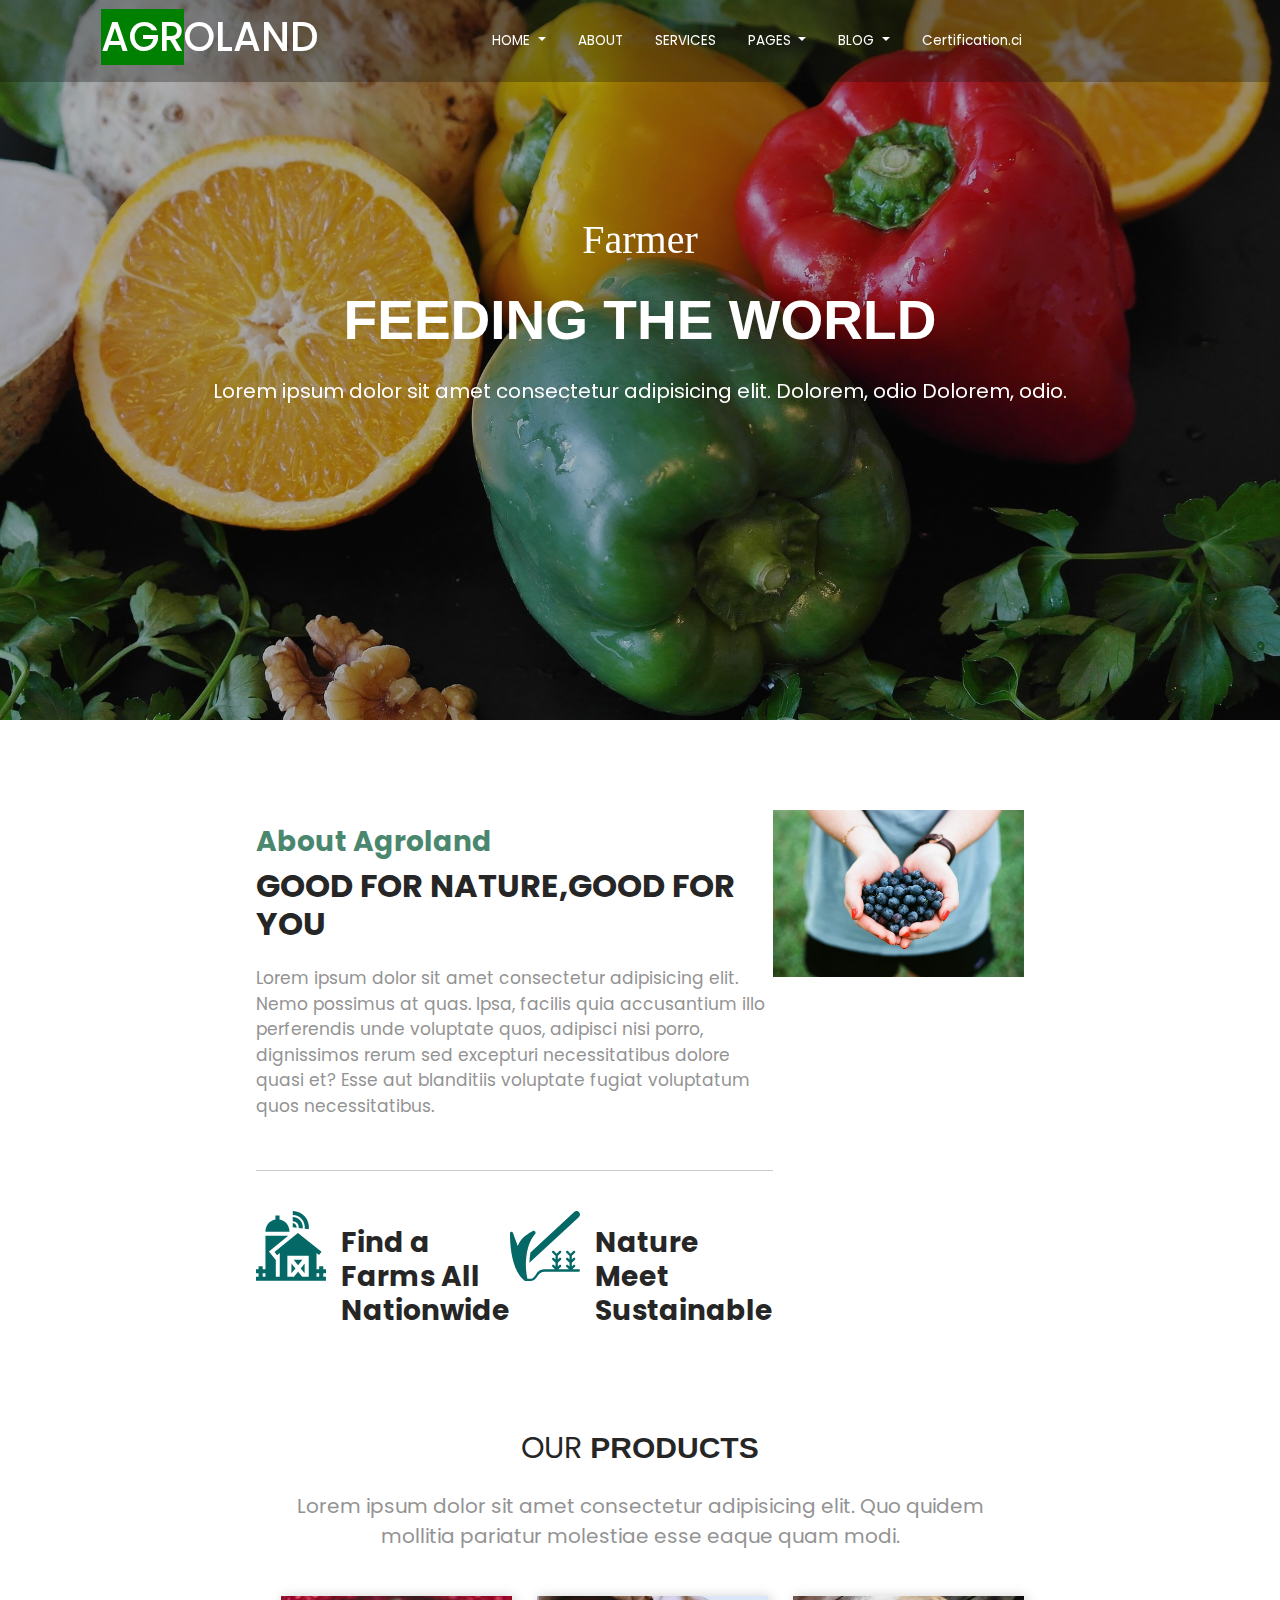
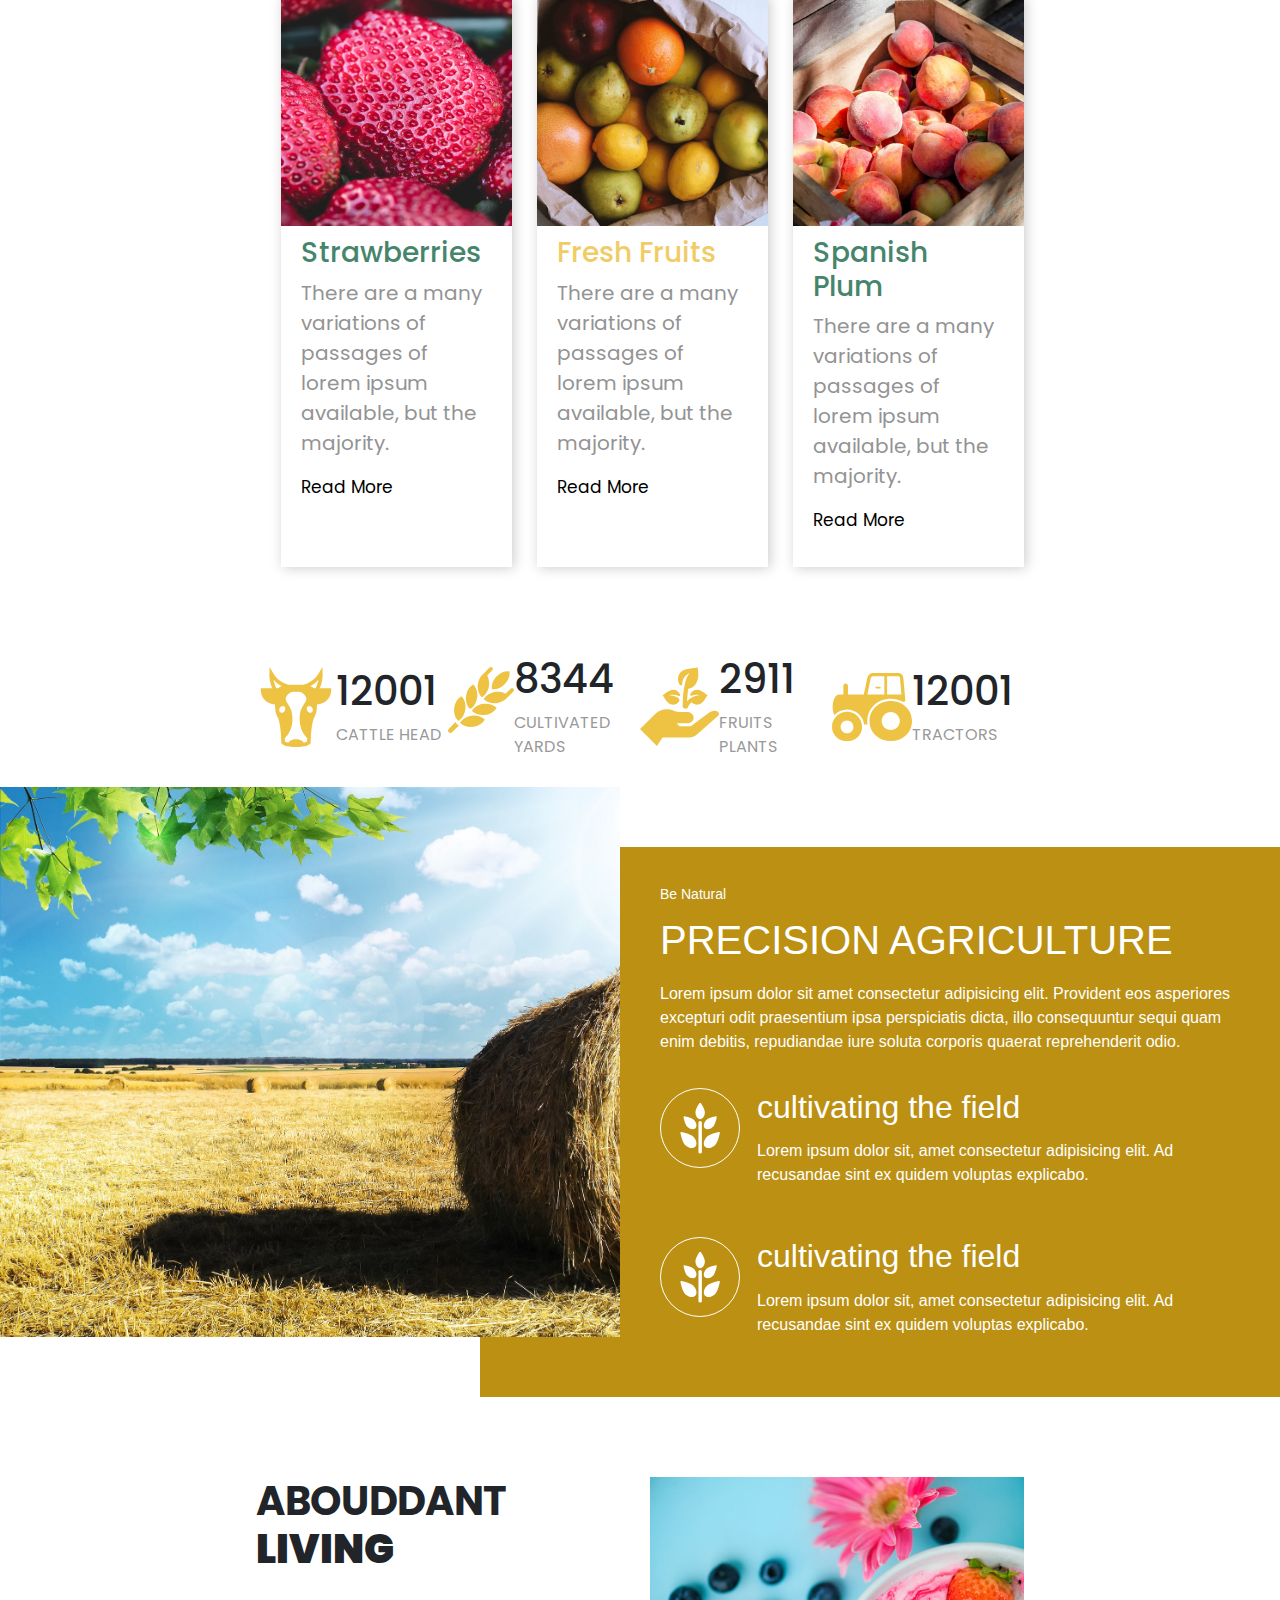
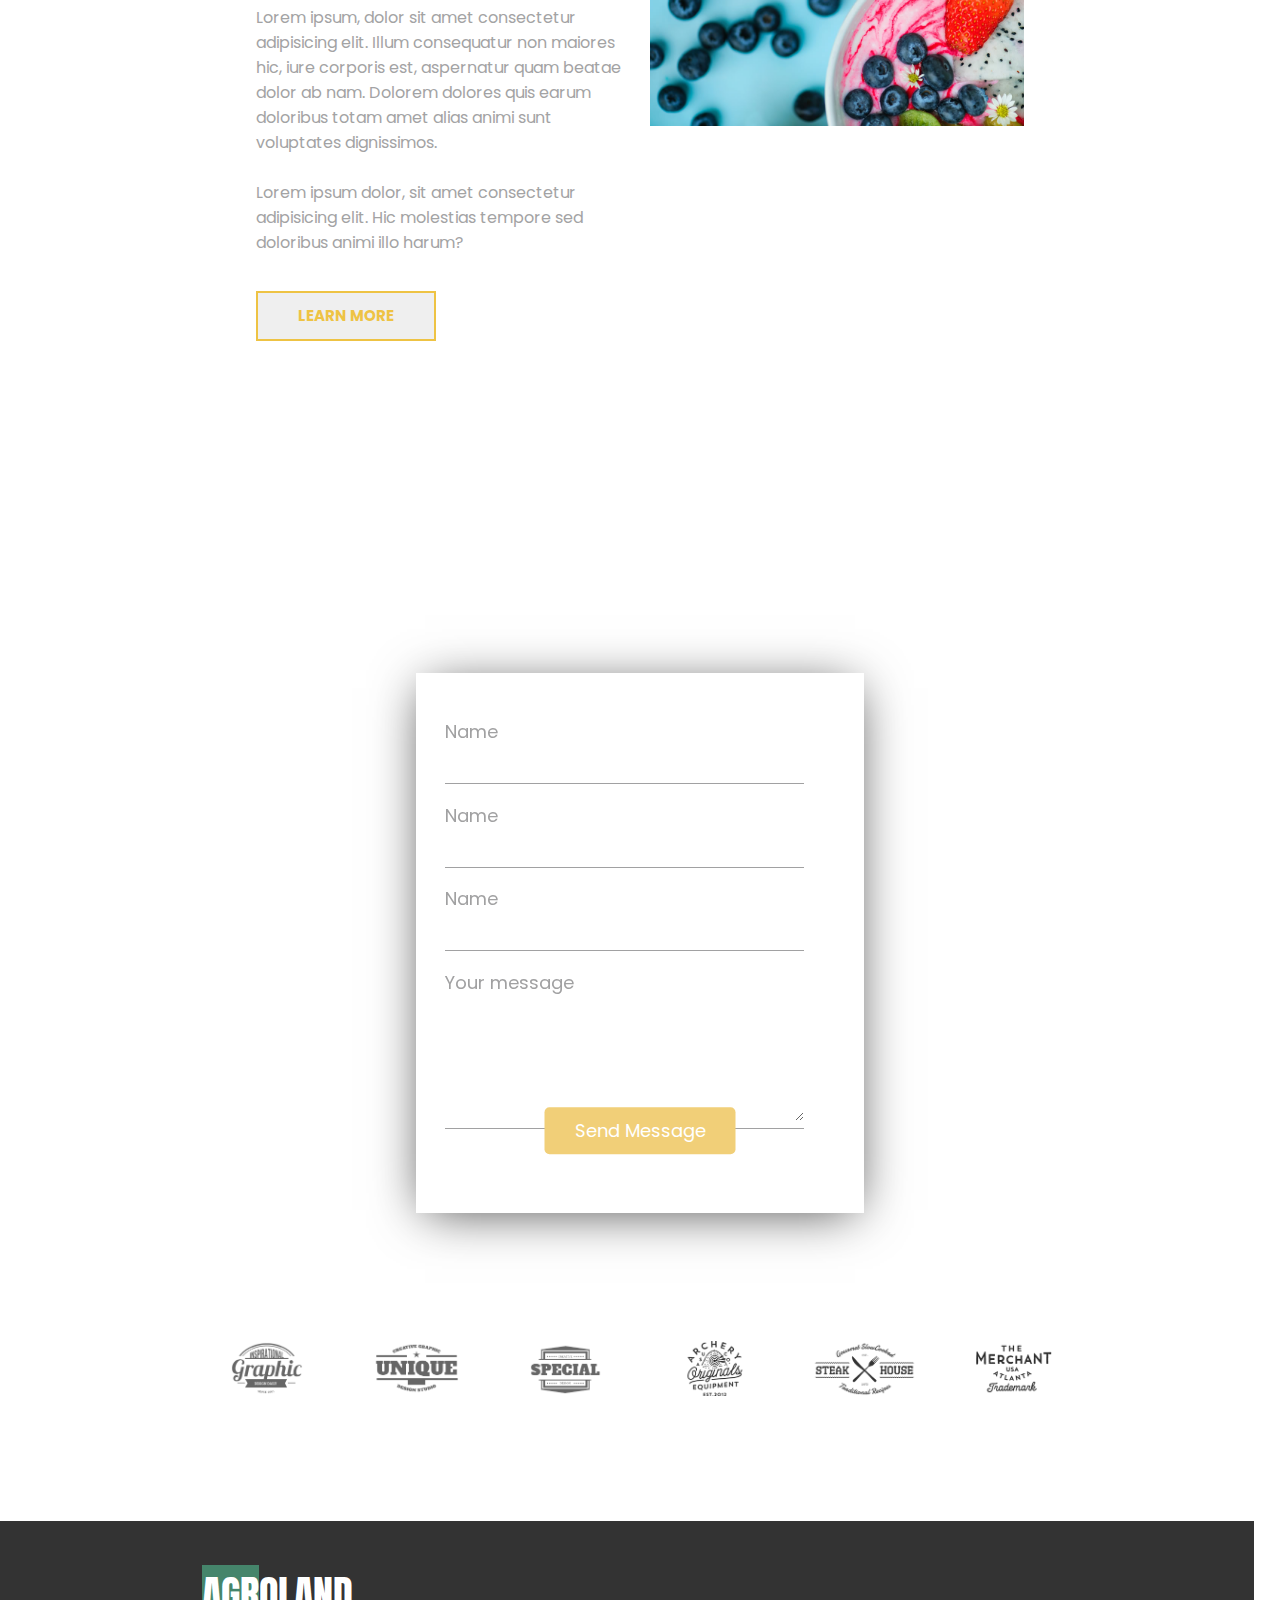
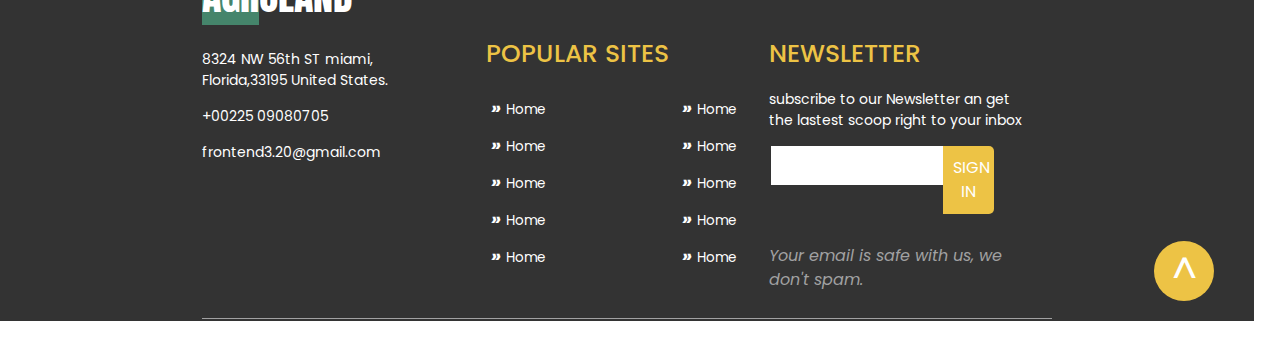
<file: index.html>
<!DOCTYPE html>
<html lang="en">
<head>
    <meta charset="UTF-8">
    <meta name="viewport" content="width=device-width, initial-scale=1.0">
    <title>AGROLAND</title>

    <!--My Styles -->
    <link rel="stylesheet" href="font-awesome-4.6.3/css/font-awesome.min.css">
    <link rel="stylesheet" href="bootstrap-4.4.1/dist/css/bootstrap.min.css">
    <link rel="stylesheet" href="css/style.css">

</head>
<body>
   <!-- My NavBar -->
   <div class="navigation">
    <div class="container">  
        <nav class="navbar navbar-expand-lg navbar-light">
                <a class="navbar-brand" href="#">
                    <h1><span>AGR</span>OLAND</h1>
                </a>
                <button class="navbar-toggler bg-white" type="button" data-toggle="collapse" data-target="#navbarSupportedContent" aria-controls="navbarSupportedContent" aria-expanded="false" aria-label="Toggle navigation">
                    <span class="navbar-toggler-icon"></span>
                </button>
                <div class="collapse navbar-collapse" id="navbarSupportedContent">
                    <ul class="nav mr-auto">
                        <li class="nav-item dropdown">
                            <a class="nav-link dropdown-toggle" href="#" id="navbarDropdown" role="button" data-toggle="dropdown" aria-haspopup="true" aria-expanded="false">
                                HOME
                            </a>
                            <div class="dropdown-menu" aria-labelledby="navbarDropdown">
                                <a class="dropdown-item" href="#">Homepage 1</a>
                                <a class="dropdown-item" href="#">Homepage 2</a>
                                <a class="dropdown-item" href="#">Homepage 2</a>
                            </div>
                        </li>
                         <li class="nav-item active">
                            <a class="nav-link" href="#">ABOUT</a>
                        </li>
                         <li class="nav-item active">
                            <a class="nav-link" href="#">SERVICES</a>
                        </li>
                         <li class="nav-item dropdown">
                            <a class="nav-link dropdown-toggle" href="#" id="navbarDropdown" role="button" data-toggle="dropdown" aria-haspopup="true" aria-expanded="false">
                                PAGES
                            </a>
                            <div class="dropdown-menu" aria-labelledby="navbarDropdown">
                                <a class="dropdown-item" href="#">Page 1</a>
                                <a class="dropdown-item" href="#">Page 2</a>
                                <a class="dropdown-item" href="#">Page 2</a>
                            </div>
                        </li>
                         <li class="nav-item dropdown">
                            <a class="nav-link dropdown-toggle" href="#" id="navbarDropdown" role="button" data-toggle="dropdown" aria-haspopup="true" aria-expanded="false">
                                BLOG
                            </a>
                            <div class="dropdown-menu" aria-labelledby="navbarDropdown">
                                <a class="dropdown-item" href="#">Blog 1</a>
                                <a class="dropdown-item" href="#">Blog 2</a>
                                <a class="dropdown-item" href="#">Blog 2</a>
                            </div>
                        </li>
                        <li class="nav-item active">
                            <a class="nav-link" href="#">Certification.ci</a>
                        </li>
                    </ul>
                </div>
        </nav>
    </div>
</div>
    
    <!--My Header -->
    <header class="Dheader" id="header">
        <div class="textHeader">
            <h1 class="farmer">Farmer</h1>
            <h1 class="feed">FEEDING THE WORLD</h1>
            <p>Lorem ipsum dolor sit amet consectetur adipisicing elit. Dolorem, odio  Dolorem, odio.</p>
        </div>

    </header>

    <!-- Box content -->
    <div class="Nbox">
        <!-- first bloc -->
        <div class="Nabout">
            <!-- card1 -->
            <div class="Naboutcard1">
                <h3>About Agroland</h3>
                <h2>GOOD FOR NATURE,GOOD FOR YOU</h2>
                <p>Lorem ipsum dolor sit amet consectetur adipisicing elit. Nemo possimus at quas. Ipsa, facilis quia
                    accusantium illo perferendis unde voluptate quos, adipisci nisi porro, dignissimos rerum sed
                    excepturi necessitatibus dolore quasi et? Esse aut blanditiis voluptate fugiat voluptatum quos
                    necessitatibus.</>
                <div class="Nborder"></div>
                <!-- SVG -->
                <div class="Nsvg">
                    <div class="Nsvg1">
                        <div class="Nicon"><img src="images/smart-farm.svg"></div>
                        <h3>Find a Farms All Nationwide</h3>
                    </div>
                    <div class="Nsvg2">
                        <div class="Nicon"><img src="images/svg-icon-3.svg"></div>
                        <h3>Nature Meet Sustainable</h3>
                    </div>
                </div>
            </div>
            <!-- card2 -->
            <div class="Naboutcard2">
                <img src="images/img13.jpg">
            </div>
        </div>
        <!-- second bloc-->
        <div class="Nproducts">
            <div class="Ntitre">
                <div class="Np">
                    <p>OUR <span>PRODUCTS</span></p>
                </div>
                <div class="Np2">
                    <p>Lorem ipsum dolor sit amet consectetur adipisicing elit. Quo quidem mollitia pariatur molestiae
                        esse eaque quam modi.</p>
                </div>
            </div>
            <!-- second part cards -->
            <div class="Ncards">
                <div class="Ncards1">
                    <div class="Nillus"><img src="images/img11.jpg"></div>
                    <div class="Ndescrip">
                        <h3 class="desc1">Strawberries</h3>
                        <p>There are a many variations of passages of lorem ipsum available, but the majority.</p>
                        <a href="#">
                            <span>Read More</span>
                        </a>
                    </div>
                </div>

                <div class="Ncards2">
                    <div class="Nillus"><img src="images/img12.jpg"></div>
                    <div class="Ndescrip">
                        <h3 class="desc2">Fresh Fruits</h3>
                        <p>There are a many variations of passages of lorem ipsum available, but the majority.</p>
                        <a href="#">
                            <span>Read More</span>
                        </a>
                    </div>
                </div>

                <div class="Ncards3">
                    <div class="Nillus"><img src="images/img9.jpg"></div>
                    <div class="Ndescrip">
                        <h3 class="desc3">Spanish Plum</h3>
                        <p>There are a many variations of passages of lorem ipsum available, but the majority.</p>
                        <a href="#">
                            <span>Read More</span>
                        </a>
                    </div>
                </div>
            </div>
        </div>
    </div>

    <!-- section -->
    <div class="corps">
        <!-- part-one-->
        <div class="m-part-one">
        <!-- m-description-one-->
            <div class="m-description-one right">
                <div class="description-one__illustration">
                    <img src="images/cow-face.svg" alt="cow" class="m-img">
                </div>
                <div>
                    <h1>12001</h1>
                    <span>CATTLE HEAD</span>
                </div>
            </div>
            <div class="m-description-one ">
                <div class="description-one__illustration">
                    <img src="images/wheat.svg" alt="cow" class="m-img">
                </div>
                <div>
                    <h1>8344</h1>
                    <span>CULTIVATED YARDS</span>
                </div>
            </div>
            <div class="m-description-one right">
                <div class="description-one__illustration">
                    <img src="images/seeding.svg" alt="cow" class="m-img">
                </div>
                <div>
                    <h1>2911</h1>
                    <span>FRUITS PLANTS</span>
                </div>
            </div>
            <div class="m-description-one">
                <div class="description-one__illustration">
                    <img src="images/tractor-view.svg" alt="cow" class="m-img">
                </div>
                <div>
                    <h1>12001</h1>
                    <span>TRACTORS</span>
                </div>
            </div>
        </div>

        <!-- part-two -->
        <div class="m-part-two">
            <div class="m-illustration">
            </div>
            <div class="m-description">
                <div class="m-content">
                    <span>Be Natural</span>
                    <h1>PRECISION AGRICULTURE</h1>
                    <P>Lorem ipsum dolor sit amet consectetur adipisicing elit. Provident eos asperiores excepturi odit praesentium ipsa perspiciatis dicta, illo consequuntur sequi quam enim debitis, repudiandae iure soluta corporis quaerat reprehenderit odio.</P>
                <div class="m-text">
                    <div class="m-text_item">
                        <div class="m-cercle">
                            <img src="images/grain.svg" alt="grain">
                        </div>
                        <div class="cercle-description">
                            <h2>cultivating the field</h2>
                            <p>Lorem ipsum dolor sit, amet consectetur adipisicing elit. Ad recusandae sint ex quidem voluptas explicabo.</p>
                        </div>
                    </div>
                    <div class="m-text_item"> 
                        <div class="m-cercle">
                            <img src="images/grain.svg" alt="grain">
                        </div>
                        <div class="cercle-description">
                            <h2>cultivating the field</h2>
                            <p>Lorem ipsum dolor sit, amet consectetur adipisicing elit. Ad recusandae sint ex quidem voluptas explicabo.</p>
                        </div>
                    </div>

                </div>
            </div>
            </div>
        </div>
    </div>

    <!-- section blog -->
    <div class="m-second-blog">
        <div class="m-blog-description">
            <h1>ABOUDDANT  <strong>LIVING</strong></h1><br>
            <P>
                Lorem ipsum, dolor sit amet consectetur adipisicing elit. Illum consequatur non 
                maiores hic, iure corporis est, aspernatur quam beatae dolor ab nam. Dolorem 
                dolores quis earum doloribus totam amet alias animi sunt voluptates dignissimos. <br> <br>
                Lorem ipsum dolor, sit amet consectetur adipisicing elit. Hic molestias tempore sed 
                doloribus animi illo harum?
            </p>
            <a href="#">
                <button type="button" class="btn-link">LEARN MORE</button>
            </a>
        </div>
        <div class="m-blog-illustration">
            <img src="images/img14.jpg" alt="fruits">
        </div>
    </div>

    <!--Section Form-->
    <div class="section__Formulaire">
        <!--Google Maps-->
        <div class="maps">
            <iframe src="https://www.google.com/maps/embed?pb=!1m18!1m12!1m3!1d3972.101780364657!2d-3.964882484523702!3d5.401462436684839!2m3!1f0!2f0!3f0!3m2!1i1024!2i768!4f13.1!3m3!1m2!1s0xfc1933ec546f809%3A0xa13e690552d16e30!2sEcole%20NaN!5e0!3m2!1sfr!2sci!4v1582726074977!5m2!1sfr!2sci" width="600" height="450" frameborder="0" style="border:0;" allowfullscreen=""></iframe>
        </div>
        <!--Espace_Formulaire-->
        <div class="Espace__Formulaire">
            <form action="">
                <div class="inputs">
                    <label for="name">Name</label>
                    <input type="text" id="name">
                </div>
                <div class="inputs">
                    <label for="name">Name</label>
                    <input type="text" id="name">
                </div>
                <div class="inputs">
                    <label for="name">Name</label>
                    <input type="text" id="name">
                </div>
                <div class="inputs">
                    <label for="message">Your message</label>
                    <textarea name="" id="" cols="3" rows="10" placeholder="" id="message"></textarea>
                </div>
                <button type="button" class="B_btn">Send Message</button>
            </form>
        </div>
    </div>

    <!--Container-->
    <div class="B-content">
        <!--Section Partenaire-->
        <div class="section__Partenaire">
            <div class="B-Illustartion">
                <img src="images/client-1.png" alt="client1">
            </div>
            <div class="B-Illustartion">
                <img src="images/client-2.png" alt="">
            </div>
            <div class="B-Illustartion">
                <img src="images/client-3.png" alt="">
            </div>
            <div class="B-Illustartion">
                <img src="images/client-5.png" alt="">
            </div>
            <div class="B-Illustartion">
                <img src="images/client-6.png" alt="">
            </div>
            <div class="B-Illustartion">
                <img src="images/client-7.png" alt="">
            </div>
        </div>
    </div>

    <!--Footer-->
    <footer class="B-footer">
        <!--Container-->
        <div class="B-content">
            <!--logo-->
            <div class="B-logo">
                <h1><span class="B-span">AGR</span>OLAND</h1>
            </div>
            <!--FistPart of Footer-->
            <div class="Footer__Section__One">
                <div class="Element__Section__One">
                    <p>8324 NW 56th ST miami, Florida,33195 United States.</p>
                    <p>+00225 09080705</p>
                    <p>frontend3.20@gmail.com</p>
                </div>
                <div class="Element__Section__One">
                    <h2>POPULAR SITES</h2>
                    <!-- Footer link -->
                    <div class="B-site">
                        <ul class="list__left">
                            <li><span>&#187;</span><a href="#">Home</a></li>
                            <li><span>&#187;</span><a href="#">Home</a></li>
                            <li><span>&#187;</span><a href="#">Home</a></li>
                            <li><span>&#187;</span><a href="#">Home</a></li>
                            <li><span>&#187;</span><a href="#">Home</a></li>
                        </ul>
                        <ul>
                            <li><span>&#187;</span><a href="#">Home</a></li>
                            <li><span>&#187;</span><a href="#">Home</a></li>
                            <li><span>&#187;</span><a href="#">Home</a></li>
                            <li><span>&#187;</span><a href="#">Home</a></li>
                            <li><span>&#187;</span><a href="#">Home</a></li>
                        </ul>

                    </div>
                </div>
                <div class="Element__Section__One">
                    <h2>NEWSLETTER</h2>
                    <p>subscribe to our Newsletter an get the lastest scoop right to your inbox</p>
                    <form action="">
                        <input type="text">
                        <button type="submit">SIGN IN</button>
                    </form>
                    <span>Your email is safe with us, we don't spam.</span>
                </div>
            </div>
            <!--Copyright-->
            <div class="copyright">
                <p>&copy; copyright Devfront 3.20 Template</p>
            </div>
        </div>

        <!--btn link -->
        <a href="#header">
            <div class="B-circle">
                <span class="B-chevron">&#94;</span>
            </div>
        </a>
    </footer>

    <!-- My Scripts -->
    <script src="jquery/jquery.min.js"></script>
    <script src="bootstrap-4.4.1/dist/js/bootstrap.min.js"></script>


</body>
</html>
</file>
<file: css/style.css>
@import url('https://fonts.googleapis.com/css?family=Anton&display=swap');
@import url('https://fonts.googleapis.com/css?family=Poppins&display=swap');

:root{
    --color-black: black;
    --color-white: white;
    --color-B-btn: #f1cf78;
    --color-B-principal: #a1a1a2;
    --color-B-footer: #333333;
    --color-B-bg-logo: #45856b;
    --color-B-yellow: #edc345;
}

*,
*::before,
*::after{
    margin: 0;
    padding: 0;
}

html
{
    font-size: 16px;
    scroll-behavior: smooth;
}

body
{
    font-family: 'Poppins', sans-serif;
    box-sizing: border-box;
}

a
{
    font-size: 13.5px;
}

/* CSS Of header */

.Dheader
{
    background: linear-gradient(rgba(13, 13, 13, 0.3), rgba(13, 13, 13, 0.3)) , url(../images/legume.jpg);
    height: 80vh;
    width: 100%;
    background-repeat: no-repeat;
    background-size: cover;
    background-position: center;
    margin-bottom: 10vh;
}
.navigation
{
   position: fixed;
   background-color: rgba(13, 13, 13, 0.3);
   width: 100%;
}

.navbar-brand h1
{
    color: white;
}

.navbar-brand span
{
    background-color: green;
}

.collapse ul
{
	margin: 0 auto;
}

.nav-link
{
    color: white;
}

.nav-link:hover
{
    color: #737373;
}

.tog
{
    color: blue;
}

.form-control
{
    width: 300px;
}

i
{
    color: var(--color-grey);
}

.container
{
	max-width: 1140px;
}

.button
{
    border: 1px solid var(--color-head);
    background-color: transparent;
    color: #737373;
    border-radius: 4px;
}

.button:hover
{
    background-color: var(--color-primary);
    color: white;
    border: none;
}

.login
{
    margin-left: 15px;
}

.textHeader
{
    position: relative;
    top: 30%;
    text-align: center;
    color: white;
}

.textHeader h1
{
    padding-bottom: 15px;
}

.farmer
{
    font-family: 'Roboto' ;
    font-size: 40px;
}

.feed
{
    
    font-family: arial ;
    font-size: 55px;
    font-weight: bolder;
}

.textHeader p
{
    font-size: 20px;
}


.Nbox{
    width: 60%;
    min-height: 200px;
    margin: 0 auto 50px;
}

/* first bloc */

.Nabout{
    width: 100%;
    min-height: 370px;
    display: flex;
    justify-content: space-between;
}

/* card1 */

.Naboutcard1
{
    width: 600px;
    min-height: 370px;
}

.Naboutcard1 p
{
    font-size: 17px;
    padding: 15px 0;
    color: #939393;
}

.Nborder
{
    border-bottom: 1px solid #ccc;  
    padding-top: 20px;
}

.Naboutcard1 h2
{
    color: #262626;
    font-weight: bold;
}

.Naboutcard1 h3
{
    color: #4a876e;
    padding-top: 15px;
    font-weight: bold;
}

/* svg */

.Nsvg
{
    display: flex;
    margin-top: 40px;
}

.Nicon img{
    width: 70px;
    min-height: 70px;
}

.Nsvg1{
    display: flex;
}

.Nsvg2{
    display: flex;
}

.Nsvg h3
{
    color: #262626;
    margin-left: 15px;
}

/* cards 2 */

.Naboutcard2
{
    width: 600px;
    min-height: 370px;
}

.Naboutcard2 img
{
    width: 100%;
    height: auto;
    object-fit: cover;
}

/* second bloc */

.Nproducts
{
    width: 100%;
    min-height: 600px;
    margin-top: 60px;
}

.Np span
{
    font-family: arial;
    font-weight: bolder;
}

.Np
{
    font-size: 30px;
    color: #262626;
    text-align: center;
    padding-top: 30px;
}

.Np2 p{
    text-align: center;
    font-size: 20px;
    padding: 5px 0;
    color: #939393;
}

.Ntitre{
    text-align: center;
    width: 700px;
    margin: 0 auto;
}

/* second part cards */

.Ncards{
    display: flex;
    width: 100%;
    min-height: 100px;
    margin-top: 40px;
}

.Ncards1, .Ncards2, .Ncards3
{
    flex: 1;
    margin-left: 25px;
    min-height: 300px;
    box-shadow:2px 1px 12px 0px #ccc;
}

.desc2
{
    color: #f1cc66;
}

.desc3, .desc1
{
    color: #46856c;
}

.Nillus
{
    width: 100%;
    height: 230px;
}

.Nillus img
{
    width: 100%;
    height: 230px;
    object-fit: cover;
}

.Ndescrip
{
    background-color: white;
    margin-top:-10px ;
    padding: 20px;
    margin-bottom: 10px;
}

.Ndescrip p
{
    margin-top: 5px;
    font-size: 20px;
    color: #939393;
    margin-bottom: 8px;
}

.Ndescrip a
{
    margin-top: 10px;
    text-decoration: none;
    color: black;
    font-size: 25px;
}



.Ndescrip span
{
   margin-bottom: 5px;
   font-size: 17px;
}

.Ndescrip span:hover
{
   margin-bottom: 5px;
   color: var(--color-B-bg-logo);
}

/*****************************************************************/
.corps
{
    width: 100%;
    min-height: 100px;
}

.m-part-one
{
    min-height: 100px;
    width: 60%;
    margin: 0 auto;
    display: flex;
    justify-content: space-between;
    align-items: center;
    padding: 30px 0;
}

.m-description-one
{
    flex: 1;
    height: 120px;
    display: flex;
    align-items: center;
}

.description-one__illustration{
    height: 80px;
    width: 80px;
}

.m-img
{
    width: 100%;
    height: auto;
    object-fit: cover;
}

.m-description-one span
{
    color: #999999;
}

/** part-two**/
.m-part-two
{
    width: 100%;
    height: 550px;
    position: relative;
    display: flex;
    margin-top: 50px;
}

/**part-two:m-illustration**/
.m-illustration
{   flex: 1;
    height: 550px;
    background: url('../images/field-857903_1920.jpg');
    background-size: cover;
    z-index: 9999 ;
    margin-top: -60px;
}


/**part-two:m-description**/
.m-description
{
    flex: 1;
    min-height: 550px;
    background-color: #BB9013;
    margin-left: -140px;
    padding: 35px 0 0 180px ;
    font-family: Arial, Helvetica, sans-serif;
}

.m-content
{
    height: 600px;
    width: 600px; 
    color: white;
    text-align: left;
}

.m-content span
{
    font-size: 14px;
}

.m-content h1
{
    margin-bottom: 18px;
    margin-top: 10px;
}

.m-text
{
    margin-top: 34px;
}

.m-text_item{
    display: flex;
    margin-bottom: 34px;
}

.m-cercle
{
    height: 80px;
    width: 80px;
    border: 1px solid white;
    border: #fff;
    border: 1Px solid white;
    border-radius: 50%;
    background-color: transparent;
    position: relative;
    margin-right: 17px;
}

.m-cercle img
{
    object-fit: cover;
    width: 65%;
    height: auto;
    position: absolute;
    top: 50%;
    left: 50%;
    transform: translate(-50%, -50%);
}

.cercle-description
{
    width: 70%;
}

.cercle-description h2
{
    margin-bottom: 13px;
}

/*** PAGE two ***/

.m-second-blog
{
    min-height: 200px;
    width: 60%;
    margin: 80px auto;
    display: flex;
}

.m-blog-description,
.m-blog-illustration
{
  flex:1;
}

.m-blog-description h1 
{
  font-weight: bolder;
}

.m-blog-description  p
{
    line-height: 25px;
    color:#A3A3A4;
}

.btn-link
{
    height: 50px;
    width: 180px;
    margin-top: 20px;
    background-color: none;
    border: 2px solid #EEC344;
    color: #EEC344;
    font-weight: bolder;
    font-size: 15px;
    transition: all .4s;
}

.btn-link:hover{
    border-top: 2px solid #EEC344;
    border-right: 2px solid #EEC344;
    background-color: white;
    border: 1px solid #EEC344;
    font-size: 14px;
}

.btn-link:focus
{
  outline: none;
}

.m-blog-illustration
{
    flex: 1;
    margin-left: 20px;
    height: 400px;
    object-fit: cover;
}

.m-blog-illustration img
{
    width: 100%;
    height: auto;
    object-fit: cover;
}


/* ************************************************************/

/*-- Section Formulaire --*/


.section__Formulaire
{
    height: 100vh;
    position: relative;
}

/*-- Google Maps --*/
.maps
{
    height: 50vh;
}

iframe 
{
    width: 100%;
}

/*-- Espace Formulaire --*/
.Espace__Formulaire
{
    width: 35%;
    height: 60vh;
    background: var(--color-white);
    position: absolute;
    left: 50%;
    top: 70%;
    transform: translate(-50%,-70%);
    box-shadow: 0px 6px 49px -9px rgba(0,0,0,0.75);
}
.Espace__Formulaire form
{
    box-shadow: none;
    width: 80%;
    margin: 10% 6.5%;
}

.inputs
{
    width: 100%;
    border-bottom: 1px solid var(--color-B-principal);
    box-shadow: none;
    margin-top: 5%;
    font-size: 18px; 
}

.inputs label
{
    display: block;
    color: var(--color-B-principal);
}

.inputs input
{
    width: 100%;
    height: 30px;
    border: none;
    color: var(--color-B-principal);
    outline: none;
}


.inputs textarea
{
    width: 100%;
    height: 13vh;
    border: none;
    font-size: 18px; 
    color: var(--color-B-principal);
    outline: none;
}

.B_btn
{
    position: absolute;
    left: 50%;
    bottom: 10%;
    transform: translate(-50%,-10%);
    padding: 10px 30px;
    background: var(--color-B-btn);
    color: white;
    border: none;
    border-radius: 5px;
    font-size: 18px;
}

.B_btn:focus
{
    outline: none;
}

/*--Content --*/
.B-content
{
    width: 70%;
    margin: 0 auto;
    height: 200px;
}

.section__Partenaire
{
    display: flex;
}

.B-Illustartion
{
    flex: 1;
    margin: 20px;
}

.B-Illustartion img
{
    width: 100%;
    text-align: center;
}


/*--Footer--*/
.B-footer
{
    min-height: 400px;
    width: 98%;
    background: var(--color-B-footer);
    padding: 50px 20px;
    position: relative;
}

/*-- Loog --*/
.B-logo h1 
{
    color: var(--color-white);
    font-family: 'Anton' ;
}

.B-span
{
    background: var(--color-B-bg-logo);
}

/*-- First Part Of Footer --*/
.Footer__Section__One
{
    display: flex;
    margin-top: 20px;
    border-bottom: 1px solid var(--color-B-principal);
    min-height: 280px;
}

.Element__Section__One
{
    flex: 1;
    height: 200px;
    margin-right: 30px;
}

.Element__Section__One p
{
    color: var(--color-white);
    font-size: 14px;
    margin-top: 10px;
    margin-bottom: 15px;
}

.Element__Section__One h2
{
    margin-bottom: 20px;
    color: var(--color-B-yellow);
    font-size: 25px;
}

.Element__Section__One form
{
    width: 100%;
    display: flex;
    margin-left: 2px;
    margin-bottom: 30px;
}

.Element__Section__One form input
{
    width: 70%;
    height: 39px;
    border: none;
    padding-left: 14px;

}

.Element__Section__One form input:focus,
.Element__Section__One form button:focus
{
    outline: none;
}


.Element__Section__One form button
{
    background: var(--color-B-yellow);
    padding: 10px;
    width: 20%;
    border: none;
    color: var(--color-white);
    margin-left: -5px;
    border-radius: 0 5px 5px 0;
    font-size: 16px;
}

.Element__Section__One span
{
    color: var(--color-B-principal);
    font-style: italic;
}


/*-- Footer Link --*/
.B-site
{
    display: flex;

}

.list__left 
{
    margin-right: 50%;
}

.B-site ul li
{
    list-style: none;
    padding: 5px;
    font-size: 18px;
}

.B-site ul li span
{
    color: var(--color-white);
    font-weight: bold;
}

.B-site ul li a
{
    color: var(--color-white);
    text-decoration: none;
    margin-left: 5px;
}

.copyright
{
    margin-top: 20px;
}

.copyright p
{
    color: var(--color-white);
    font-weight: bold;
}

/*-- btn link --*/
.B-circle
{
    width: 60px;
    height: 60px;
    border-radius: 50%;
    background: var(--color-B-yellow);
    position: absolute;
    right: 40px;
    bottom: 20px;
    cursor: pointer;
} 

.B-chevron
{
    font-size: 40px;
    position: absolute;
    top: 50%;
    left: 50%;
    transform: translate(-50%,-50%);
    color: var(--color-white);
}

@media screen and (max-width: 780px)
{

    .Dheader
    {
        width: 100%;
        height: 500px;
        margin: 0 auto 121px auto;
    }

    .textHeader
    {
        text-align: center;
    }

    .textHeader .farmer
    {
        font-size: 40px;
    }

    .textHeader .feed
    {
        font-size: 50px;
    }

    .textHeader p
    {
        font-size: 25px;
    }

    .Nbox
    {
        width: 100%;
        display: block;
        margin: 0 auto;
    }

    .Nabout
    {
        width: 100%;
        margin: 0 auto;
        text-align: center;
    }

    .Naboutcard1
    {
        margin: 0 auto;
    }

    .Naboutcard1 h3
    {
        font-size: 25px;
    }

    .Naboutcard1 h2
    {
        font-size: 30px;
    }

    .Naboutcard1 p
    {
        font-size: 25px;
    }

    .Naboutcard2
    {
        display: none;
    }

    .Ntitre
    {
        text-align: center;
        width: 100%;
    }

    .Ncards
    {
        width: 100%;
        min-height: 1000px;
        margin-top: 40px;
        display: block;
    }

    .Nillus img
    {
        width: 100%;
        object-fit: cover;
    }

    .Ncards1, .Ncards2, .Ncards3
    {
        min-height: 450px;
        display: block;
        max-width: 400px;
        height: 450px;
        margin: 0 auto;
        margin-bottom: 10px;
    }

    .m-content
    {
        width: 100%;
    }

   .m-part-one
   {
       display: block;
   }

   .right
   {
       float: right;
   }

   .m-illustration
   {
       display: none;
   }

   .m-second-blog
   {
       display: block;
       text-align: center;
   }

   .m-part-two
   {
       width: 100%;
       min-height: 100px;
   }

   .m-description
   {
       text-align: center;
       padding: none;
       width: 100%;
   }

   .m-description .m-cercle img
   {
       display: none;
   }

   .m-cercle
   {
        display: none;
   }

   .m-blog-description h1
   {
       font-weight: normal;
   }

   .m-blog-description p
   {
       font-size: 25px;
       text-align: justify;
   }

   .m-blog-illustration img
   {
       margin-top: 15px;
   }

   .Espace__Formulaire
   {
       width: 70%;
   }

   .section__Partenaire
   {
       display: flex;
       margin: 0 auto;
   }

   footer .B-content
   {
       width: 100%;
   }

   .B-footer
   {
        min-height: 697px;
        width: 90%;
        background: var(--color-B-footer);
        padding: 50px 20px;
        position: relative;
    }

    .Footer__Section__One
    {
        display: block;
    }

}
</file>
